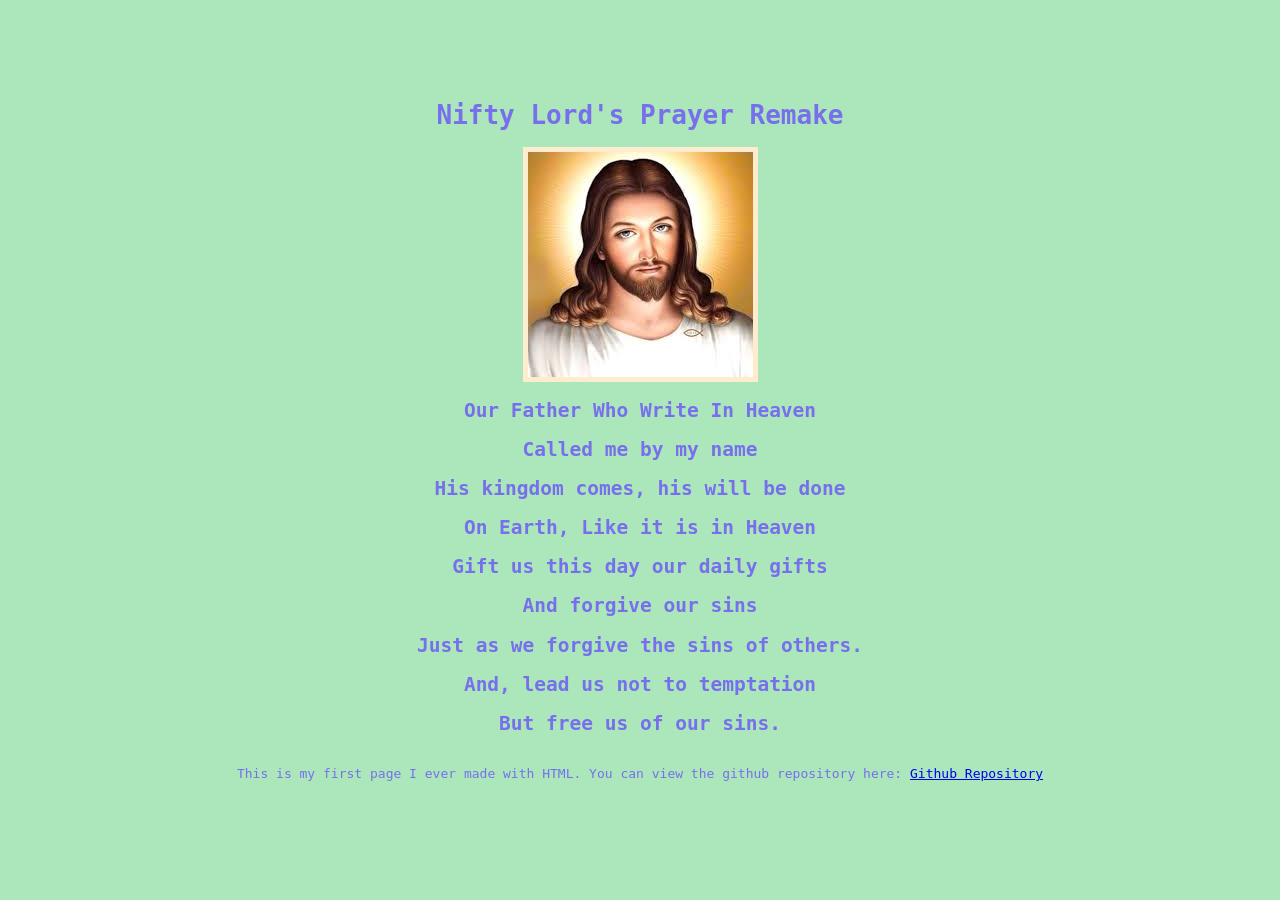
<file: index.html>
<html>
<head>
 <link rel="stylesheet" href="NiftyCSSFile.css"> 
 
  
</head>

<h1>Nifty Lord's Prayer Remake</h1>

 <img src="JesusPicture.png" alt="This is a picture of Jesus." style="border:5px Solid BlanchedAlmond">


 <h2>Our Father Who Write In Heaven</h2>
  <h2>Called me by my name</h2>
  <h2>His kingdom comes, his will be done</h2>
  <h2>On Earth, Like it is in Heaven</h2>
  <h2>Gift us this day our daily gifts</h2>
  <h2>And forgive our sins</h2>
  <h2>Just as we forgive the sins of others.</h2>

  <h2>And, lead us not to temptation</h2>
  <h2>But free us of our sins.</h2>
 <br>
<body>
  This is my first page I ever made with HTML.
 You can view the github repository here: <a href = "https://github.com/ChristFollower-Unknown/Religion-Timeline">Github Repository</a>
</body>
 

  
</html>
</file>
<file: NiftyCSSFile.css>
body {
    background-color: #ace6bb;
    color: #786fed;
    font-family: monospace;
    text-align: center;
    margin-top: 100px;
}
</file>
